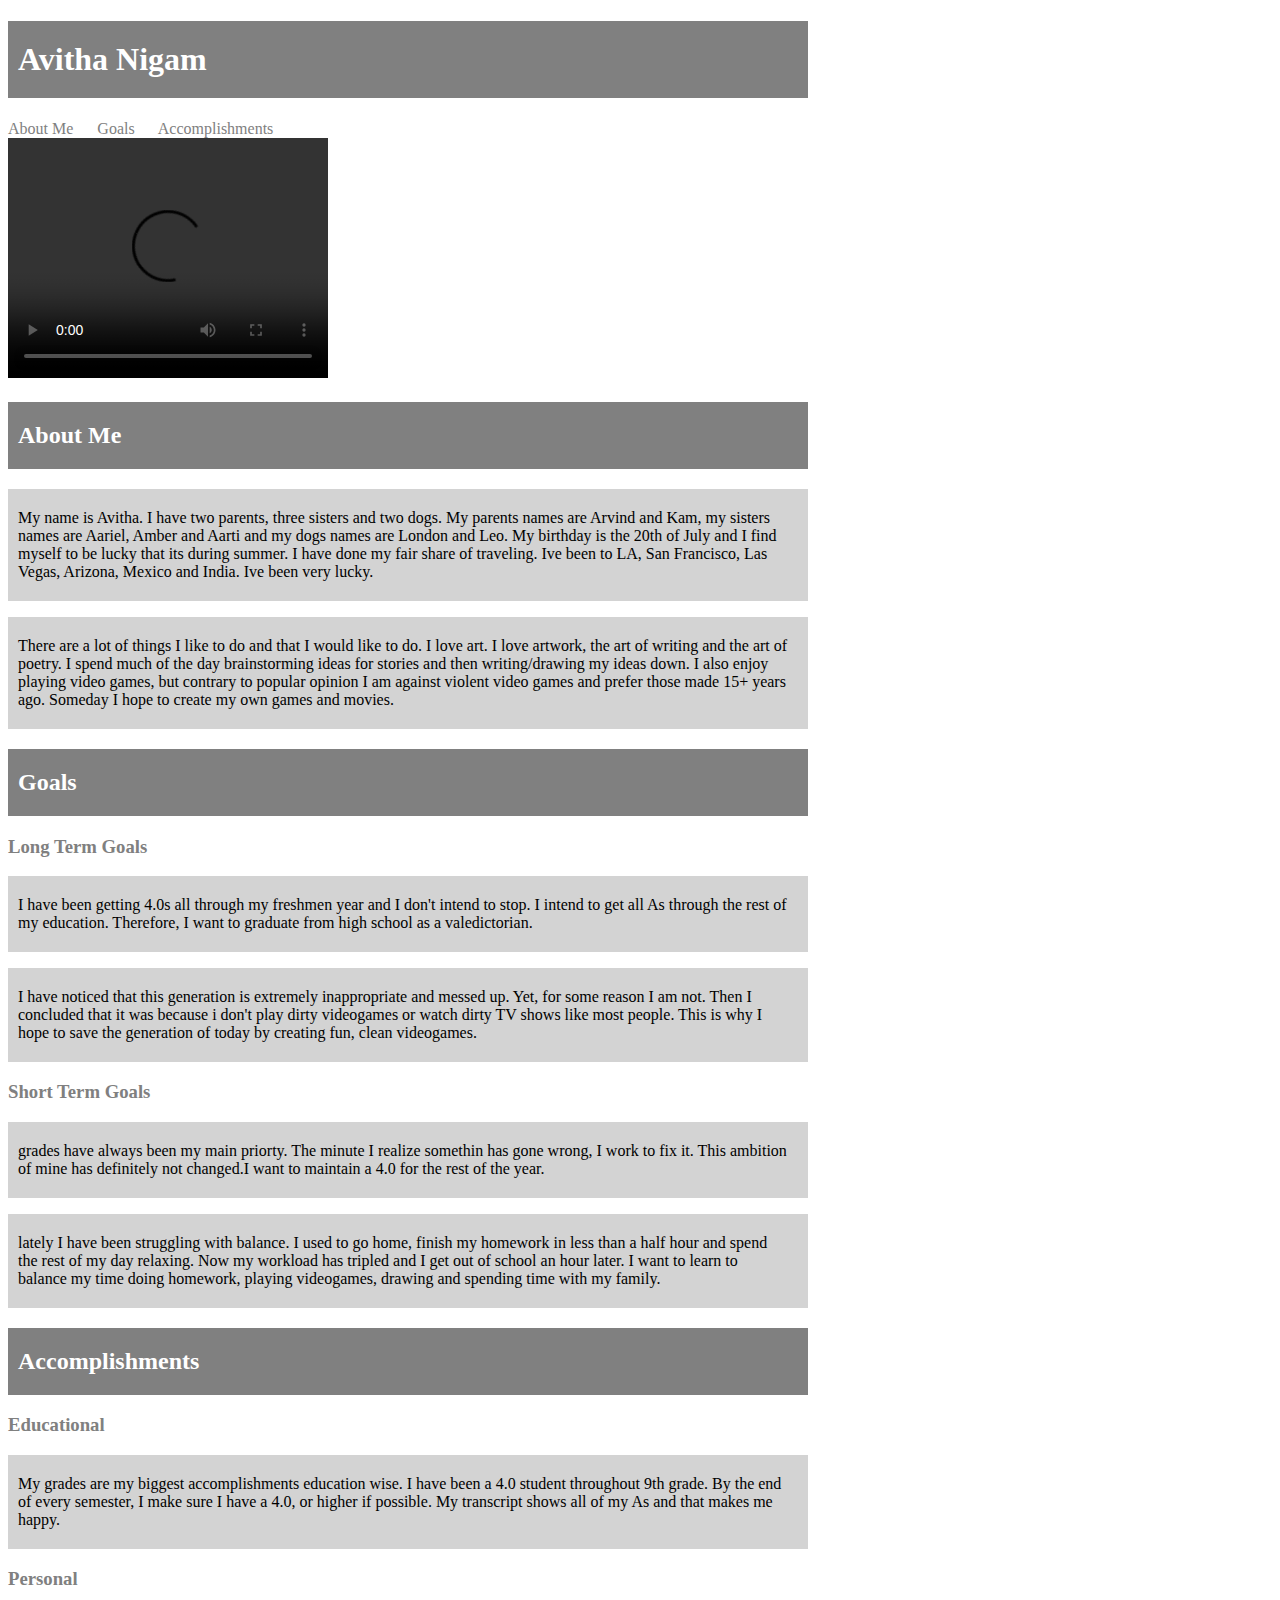
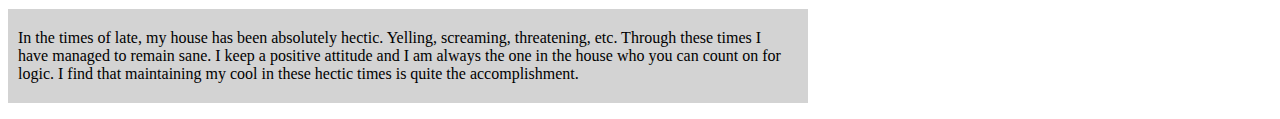
<file: index.html>
<!DOCTYPE html>
<html>
    <head>
        <title></title>
        <link rel="stylesheet" type="text/css" href="_css/main.css">
    </head>
    <body>
    <h1>Avitha Nigam</h1>
        <div id="nav">
            <a href="#aboutme">About Me</a>
            <a href="#goals"> Goals</a>
            <a href="#accomplishments">Accomplishments</a>
        </div>
        <video width="320" height="240" controls>
            
                  <source src="" type="video/mp4">
                  <source src="" type="video/ogg">

        </video>
        <h2 id="aboutme">About Me</h2>
        	    <p>My name is Avitha. I have two parents, three sisters and two dogs. My parents names 
        	    are Arvind and Kam, my sisters names are Aariel, Amber and Aarti and my dogs names are 
        	    London and Leo. My birthday is the 20th of July and I find myself to be lucky that its during
        	    summer. I have done my fair share of traveling. Ive been to LA, San Francisco, Las Vegas, Arizona,
        	    Mexico and India. Ive been very lucky. </p>	
                <p>There are a lot of things I like to do and that I would like to do. I love art. I love artwork,
                the art of writing and the art of poetry. I spend much of the day brainstorming ideas for stories 
                and then writing/drawing my ideas down. I also enjoy playing video games, but contrary to popular 
                opinion I am against violent video games and prefer those made 15+ years ago. Someday I hope to create
                my own games and movies.</p>

        <h2 id="goals">Goals</h2>
            <h3>Long Term Goals</h3>
                <p> I have been getting 4.0s all through my freshmen year and I don't intend to stop. 
                 I intend to get all As through the rest of my education. Therefore,
                 I want to graduate from high school as a valedictorian.</p>
                <p> I have noticed that this generation is extremely inappropriate and messed up. 
                Yet, for some reason I am not. Then I concluded that it was because i don't play
                dirty videogames or watch dirty TV shows like most people. This is why
                I hope to save the generation of today by creating fun, clean videogames.</p>
            <h3>Short Term Goals</h3>
                <p> grades have always been my main priorty. The minute I realize somethin has gone
                wrong, I work to fix it. This ambition of mine has definitely not changed.I want 
                to maintain a 4.0 for the rest of the year. </p> 
                <p>lately I have been struggling with balance. I used to go home, finish my homework
                in less than a half hour and spend the rest of my day relaxing. Now my workload has
                tripled and I get out of school an hour later. I want to learn to balance my time doing 
                homework, playing videogames, drawing and spending time with my family.</p>
        <h2 id="accomplishments">Accomplishments</h2>
            <h3>Educational</h3>
                <p>My grades are my biggest accomplishments education wise. I have been a 4.0 student
                throughout 9th grade. By the end of every semester, I make sure I have a 4.0, or higher
                if possible. My transcript shows all of my As and that makes me happy.</p>
            <h3>Personal</h3>
                <p>In the times of late, my house has been absolutely hectic. Yelling, screaming, threatening, etc.
                Through these times I have managed to remain sane. I keep a positive attitude and I  am always 
                the one in the house who you can count on for logic. I find that maintaining my cool in these
                hectic times is quite the accomplishment.</p>
        
    </body>
</html>
</file>
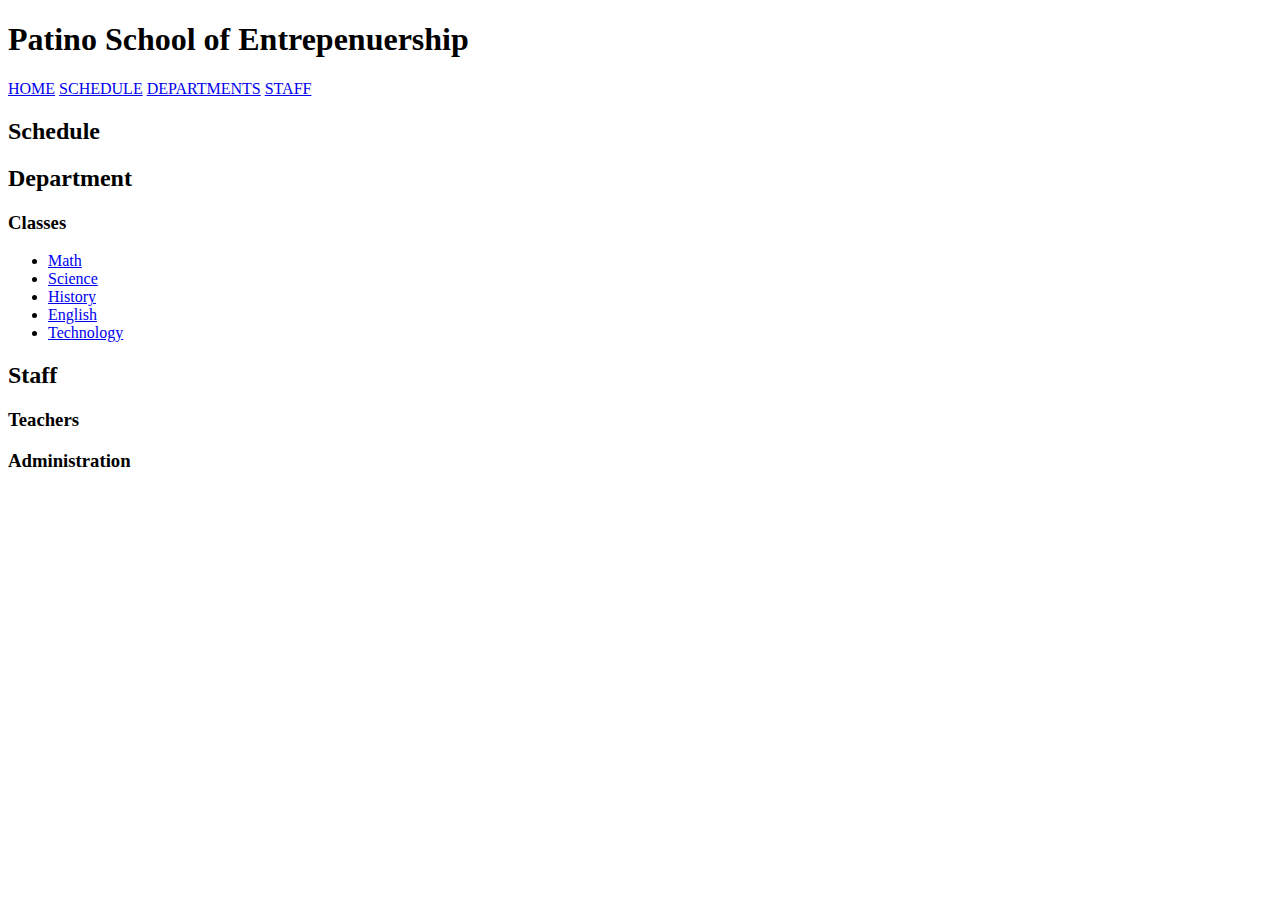
<file: headings.html>
<!DOCTYPE html>
 <html>
     <head>
         <title></title>
     </head>
    <body>
        <h1>Patino School of Entrepenuership</h1>  
             <a href="https://dailyreview-avitha101.c9.10/index.html">HOME</a>
             <a href="https://dailyreview-avitha101.c9.10/schedule.html">SCHEDULE</a>
             <a href="https://dailyreview-avitha101.c9.10/department.html">DEPARTMENTS</a>
             <a href="https://dailyreview-avitha101.c9.10/staff.html">STAFF</a>
        <h2>Schedule</h2>
        <h2>Department</h2>
               <h3>Classes</h3>
                 <ul>
               <li><a href="https://dailyreview-avitha101.c9.10/math.html">Math</a></li>
               <li><a href="https://dailyreview-avitha101.c9.10/science.html">Science</a></li>
               <li><a href="https://dailyreview-avitha101.c9.10/history.html">History</a></li>
               <li><a href="https://dailyreview-avitha101.c9.10/english.html">English</a></li>
               <li><a href="https://dailyreview-avitha101.c9.10/technology.html">Technology</a></li>
               </ul>
        <h2>Staff</h2>
                <h3>Teachers</h3>
                <h3>Administration</h3>
                
    </body> 
 </html>
</file>
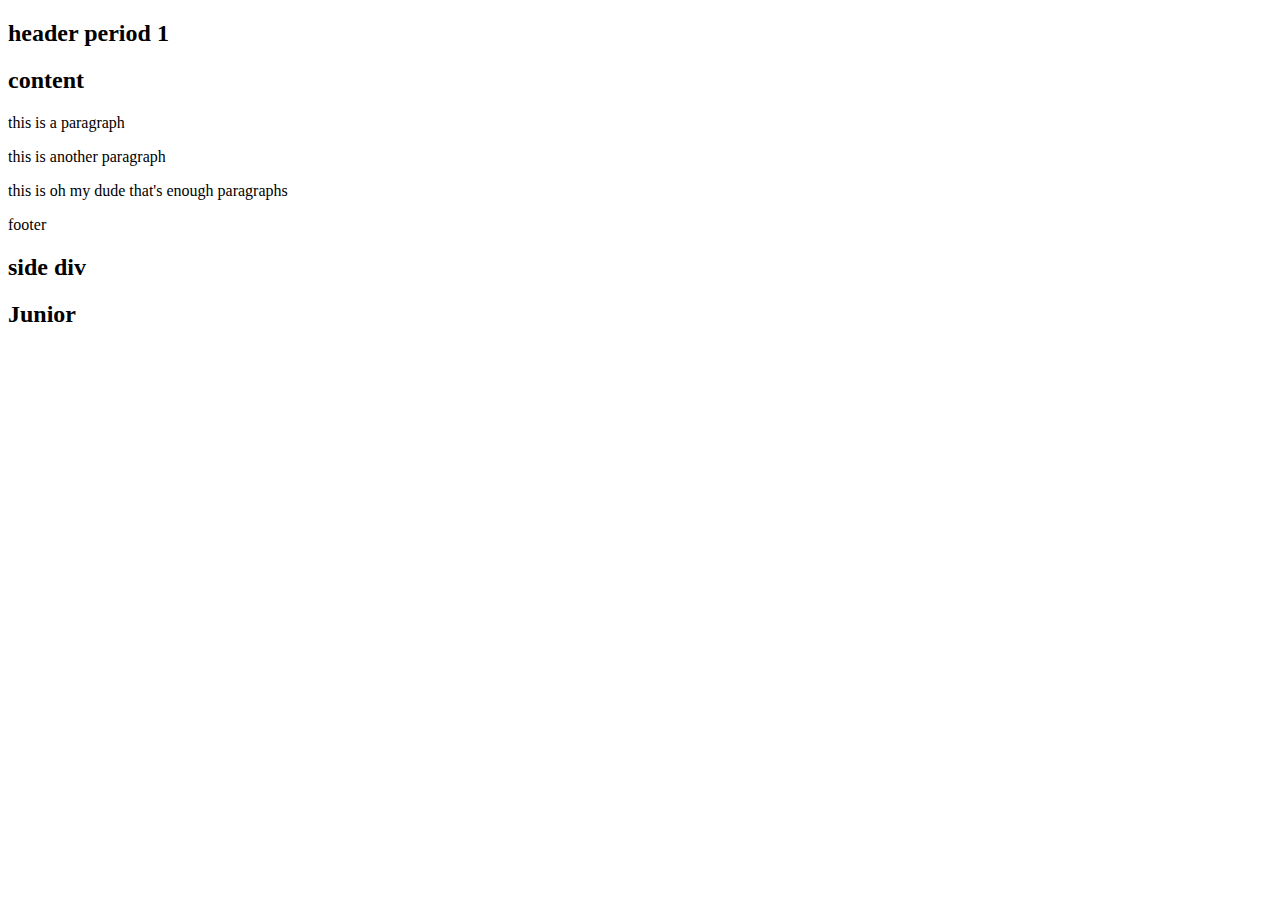
<file: indent.html>
<!doctype html>
<html lang="en">
<head>
<meta charset="UTF-8">
<title>Document</title>
<head>
<body>
<div id="stuff">
<div id="header">
<h2>header period 1</h2>
</div>
<div id="content">
<h2>content</h2>
</div>
<p>this is a paragraph</p>
<p class="clearFloat">this is another paragraph<p>
<p>this is oh my dude that's enough paragraphs<p>
<div id="footer">
</h2>footer</h2>
</div>
</div>
</div id="side">
<h2>side div</h2>
</div>
<div id="junior">
<h2>Junior</h2>
</div>
</body>
</html>
</file>
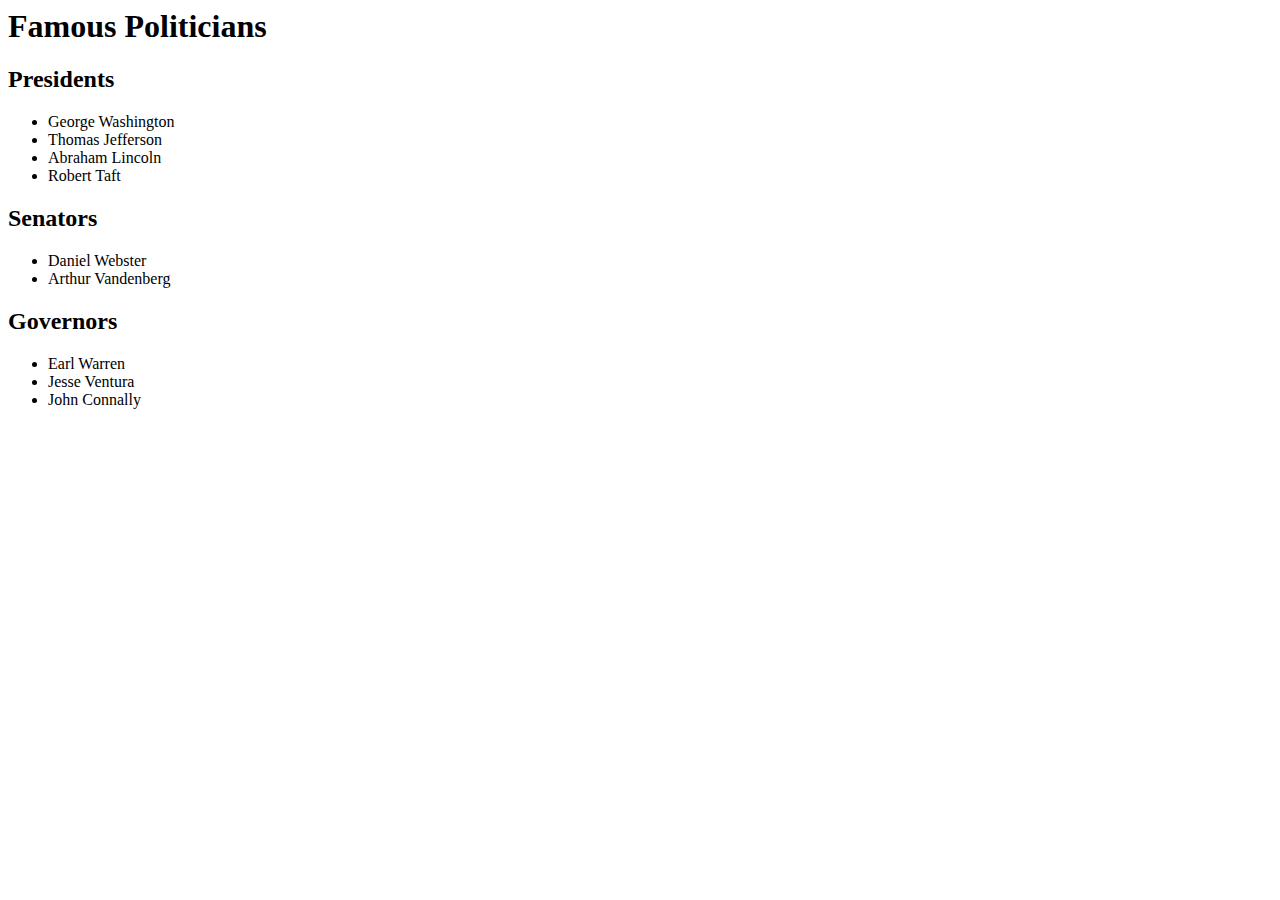
<file: outline.html>
<! doctype html>
<html>
    <head>
        <title></title>
    </head>
    <body>
        <h1>Famous Politicians</h1>
            <h2>Presidents</h2> 
            <ul>
               <li> George Washington</li>
               <li> Thomas Jefferson</li>
               <li> Abraham Lincoln </li>
               <li> Robert Taft</li>
            </ul>
            <h2>Senators</h2>
            <ul>
               <li> Daniel Webster</li>
               <li> Arthur Vandenberg</li>
            </ul>
            <h2>Governors</h2>
            <ul>
               <li> Earl Warren</li>
               <li> Jesse Ventura</li>
                <li> John Connally</li>
            </ul>
    </body>
</html>
</file>
<file: _css/main.css>
h2,h1 {
    background-color:gray;
    padding:20px 20px 20px 10px; 
    color:white;
}
body {
    width:800px;
}
p {
    padding:20px 20px 20px 10px;
    background-color:lightgray;
}
h3 {
    color:gray;
}
#nav a {
    text-decoration:none;
    padding-right:20px;
    color:gray;
    
    
}
</file>
